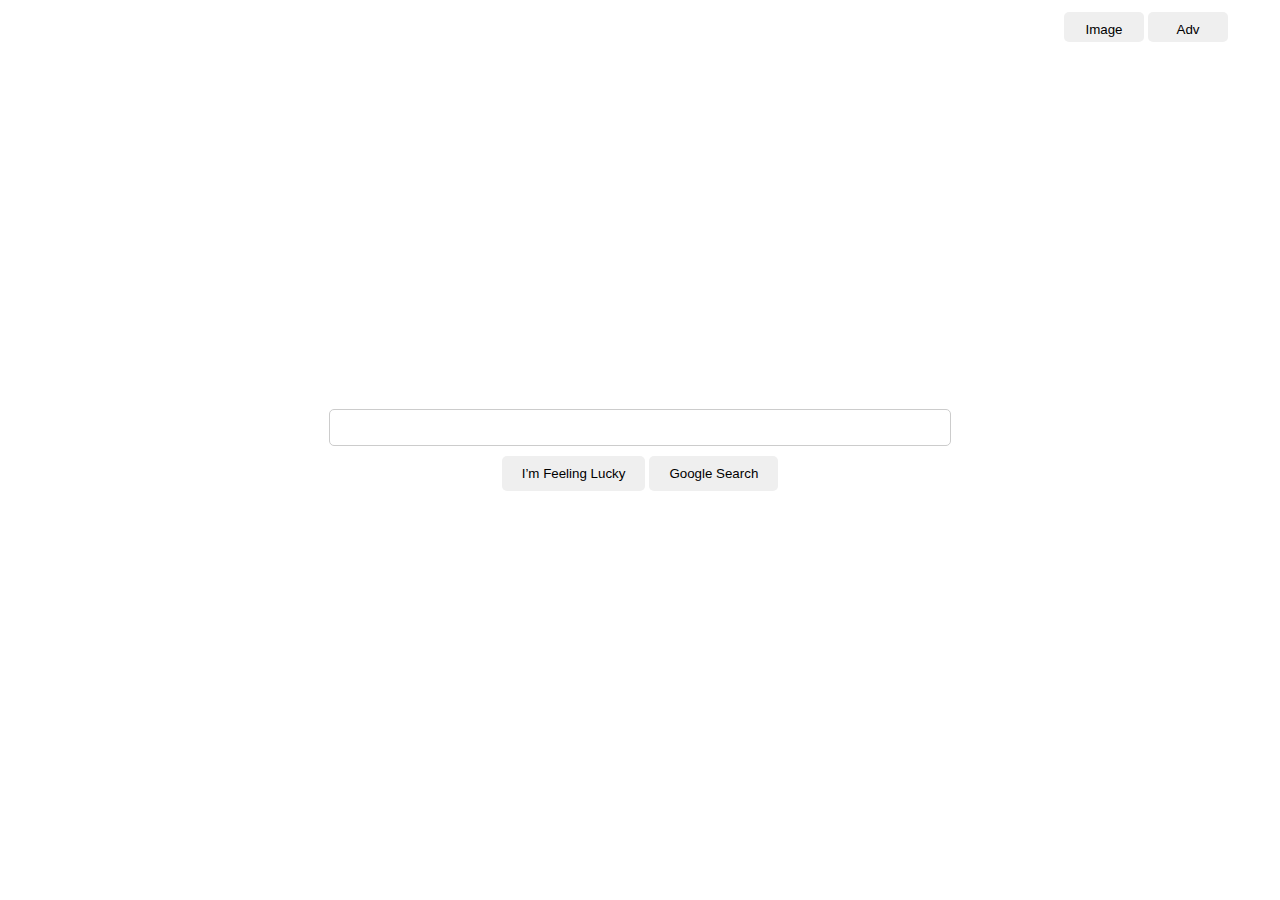
<file: index.html>
<!DOCTYPE html>
<html lang="en">
    <head>
        <title>Search</title>
        <link rel="stylesheet" href="style.css">
    </head>
    <body>
        <div class="container">
            <form class="button-hold-main" action="https://www.google.com/search">
                <input type="text" name="q">
                <div>
                    <button type="sumbit">I’m Feeling Lucky</button>
                    <button type="submit">Google Search</button>
                </div>
            </form>
            <div class="ch-b">
                <button id="basb1" onclick="window.location.href='image-search.html';">Image</button>
                <button id="basb2" onclick="window.location.href='advanced.html';">Adv</button>
            </div>
        </div>
    </body>
</html>
</file>
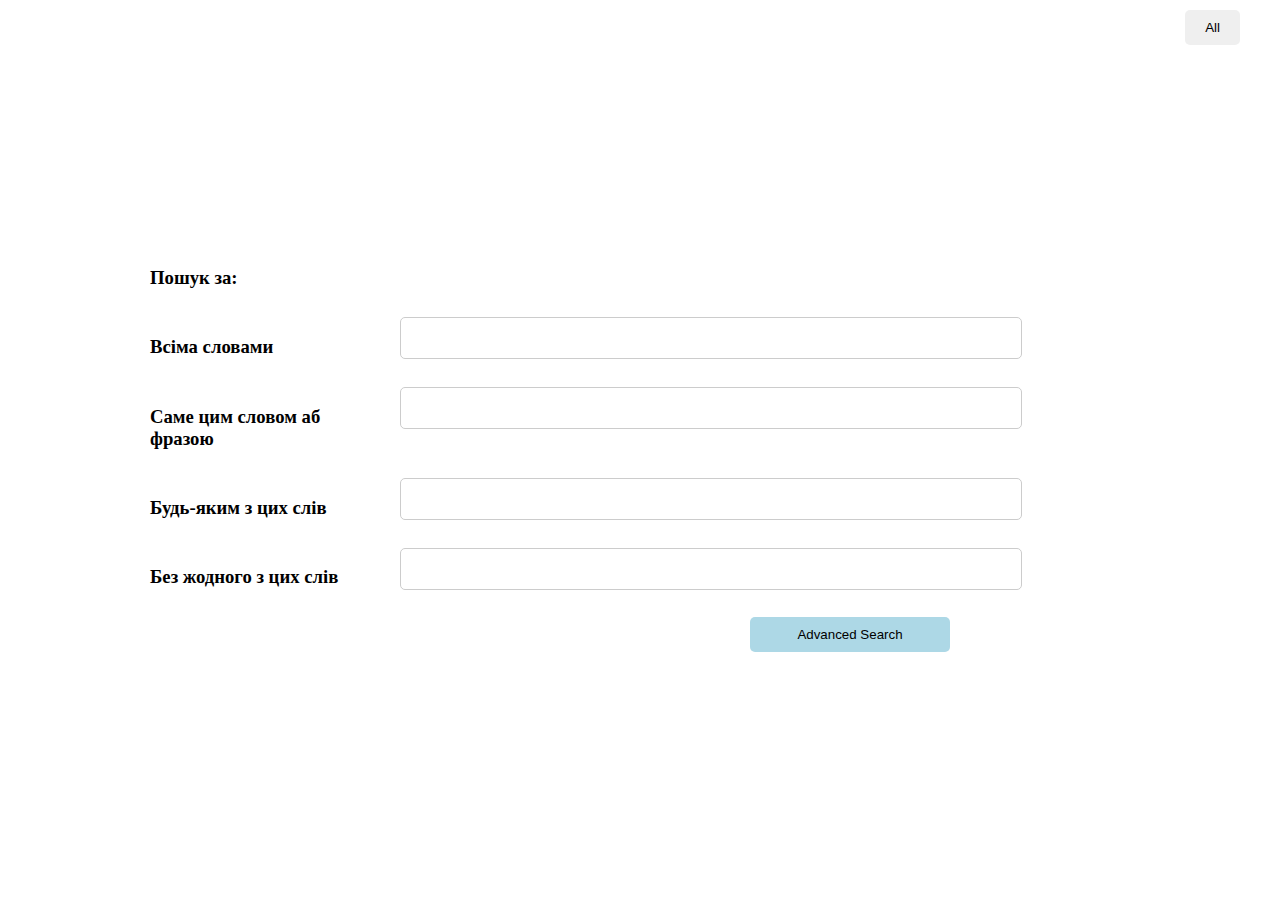
<file: advanced.html>
<!DOCTYPE html>
<html lang="en">
    <head>
        <title>Search</title>
        <link rel="stylesheet" href="style.css">
    </head>
    <body>
        <div class="advanced-container">
            <form id="adv-s" action="https://www.google.com/search">
                <h3>Пошук за:</h3>
                <h3></h3>
                <h3>Всіма словами</h3>
                <input class="adv-field" type="text" name="q">
                <h3>Саме цим словом аб фразою</h3>
                <input class="adv-field" type="text" name="as_epq">
                <h3>Будь-яким з цих слів</h3>
                <input class="adv-field" type="text" name="as_oq">
                <h3>Без жодного з цих слів</h3>
                <input class="adv-field" type="text" name="as_eq">
                <button class="adv" type="submit">Advanced Search</button>
            </form>
            <button class="change-mod-button" onclick="window.location.href='index.html';">All</button>
        </div>
    </body>
</html>
</file>
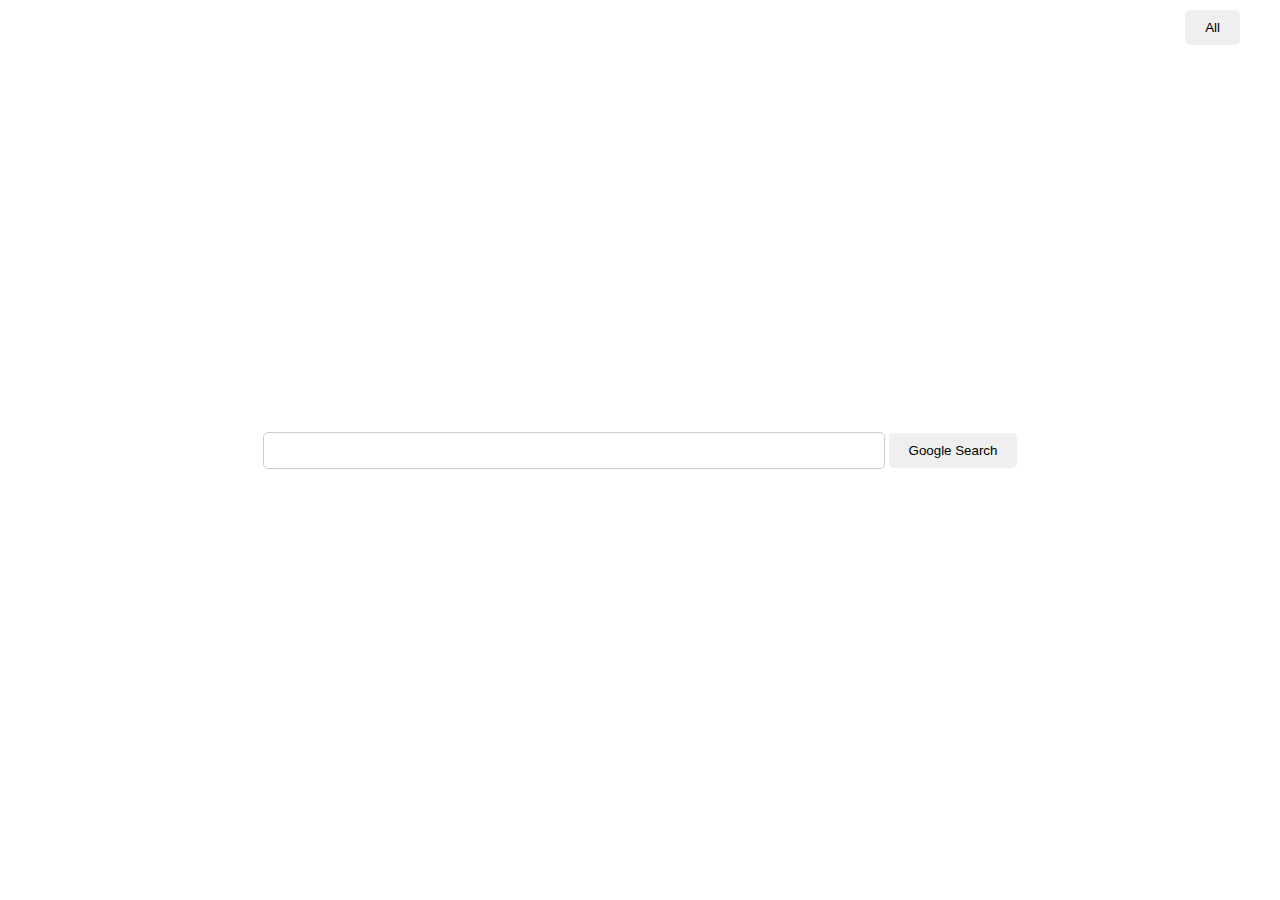
<file: image-search.html>
<!DOCTYPE html>
<html lang="en">
    <head>
        <title>Search</title>
        <link rel="stylesheet" href="style.css">
    </head>
    <body>
        <div class="container">
            <form action="https://www.google.com/search">
                <input type="hidden" name="tbm" value="isch">
                <input type="text" name="q">
                <button type="submit">Google Search</button>
            </form>
            <button class="change-mod-button" onclick="window.location.href='index.html';">All</button>
        </div>
    </body>
</html>
</file>
<file: style.css>
body, html {
    height: 100%;
    display: flex;
    justify-content: center;
    align-items: center;
}
.container {
    text-align: center;
    
}
input[type="text"] {
    padding: 10px;
    border-radius: 5px;
    border: 1px solid #ccc;
    width: 600px;
}
.button-hold-main {
    display: grid;
    grid-row-gap: 10px;
}
button {
    padding: 10px 20px;
    border: none;
    border-radius: 5px;
}
button:hover {
    background-color: gray;
}

.change-mod-button {
    position: absolute;
    top: 10px;
    right: 40px;
    padding: 10px 20px;
    border: none;
    border-radius: 5px;
}
.change-mod-button:hover {
    background-color: grey;
}
.adv-field {
    height: 20px;
}
#adv-s {
    display: grid;
    padding: 40px;
    translate: -50%;
    grid-column-gap: 50px;
    grid-row-gap: 10px;
    grid-template-columns: 200px 200px;
}
.adv {
    translate: 300%;
    background-color: lightblue;

}
.adv:hover {
    background-color: lightskyblue;
}
.ch-b {
    text-align: center;
    position: absolute;
    top: 10px;
    right: 50px;
    display: flex;
    
}
#basb1, #basb2 {
    flex: 1;
    margin: 2px;
    width: 80px;
    height: 30px;
    border: none;
    border-radius: 5px;
}
#basb1:hover, #basb2:hover {
background-color: gray;
}
</file>
